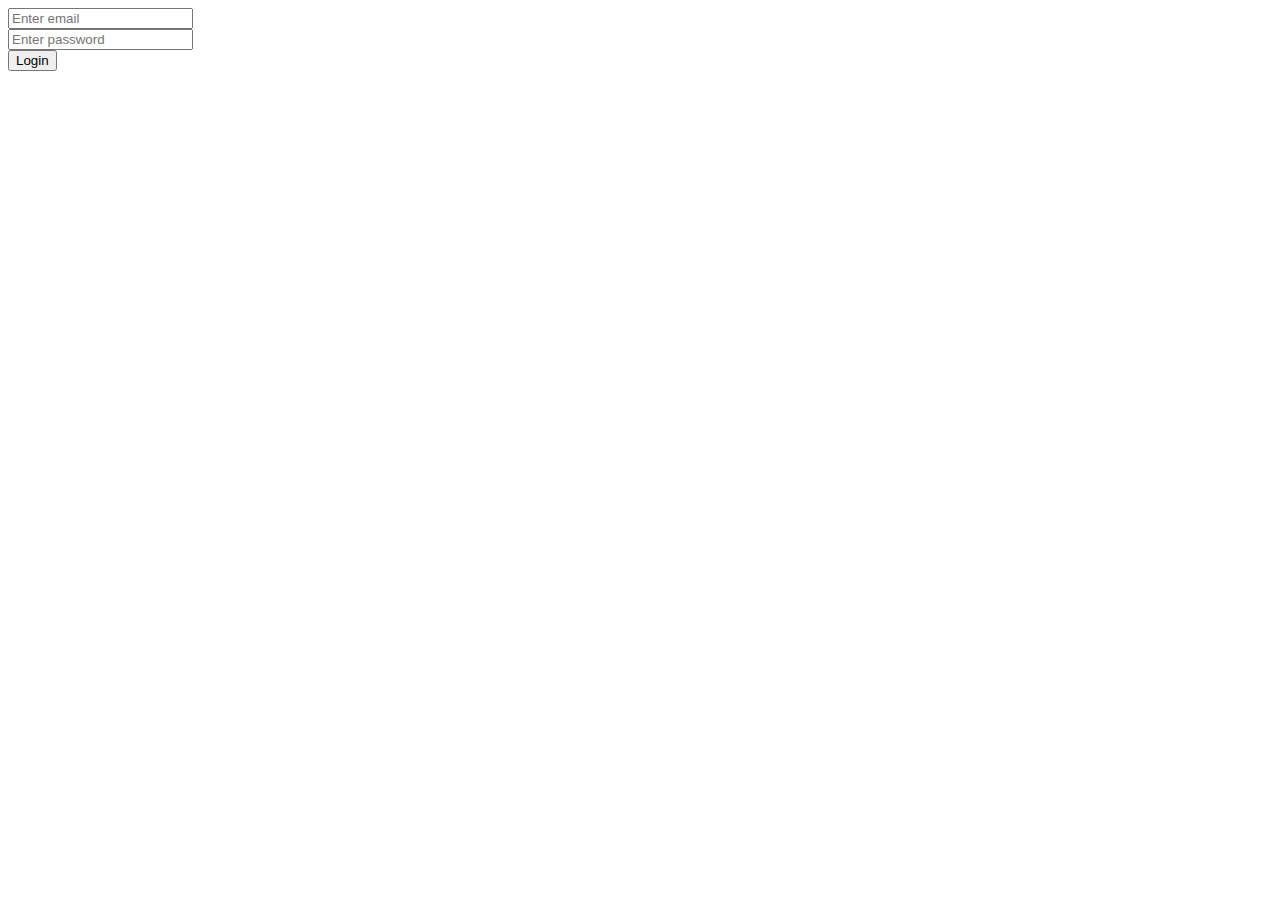
<file: login.html>
<!DOCTYPE html>
<html lang="en">
<head>
    <meta charset="UTF-8">
    <meta name="viewport" content="width=device-width, initial-scale=1.0">
    <title>Document</title>
    <style>
        
    </style>
</head>
<body>
   <form method="POST" action="login.php">
  <input type="email" name="email" placeholder="Enter email" required><br>
  <input type="password" name="password" placeholder="Enter password" required><br>
  <button type="submit">Login</button>
</form>

    
</body>
</html>
</file>
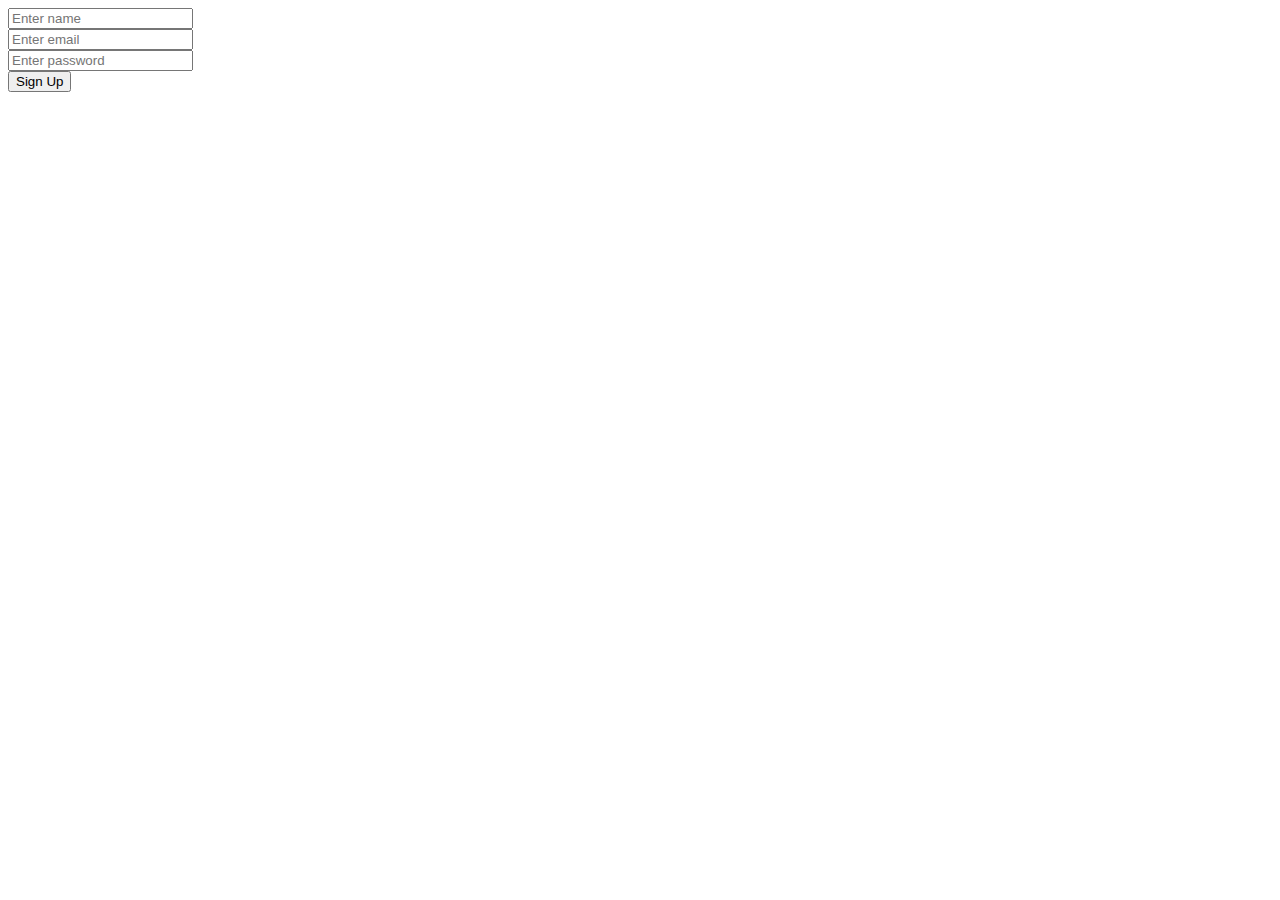
<file: signup.html>
<!DOCTYPE html>
<html lang="en">
<head>
    <meta charset="UTF-8">
    <meta name="viewport" content="width=device-width, initial-scale=1.0">
    <title>Document</title>
    <style>
        
    </style>
</head>
<body>
    <form method="POST" action="signup.php">
  <input type="text" name="name" placeholder="Enter name" required><br>
  <input type="email" name="email" placeholder="Enter email" required><br>
  <input type="password" name="password" placeholder="Enter password" required><br>
 <a href="login.html"><button type="submit" >Sign Up</button></a>
</form>

    
</body>
</html>
</file>
